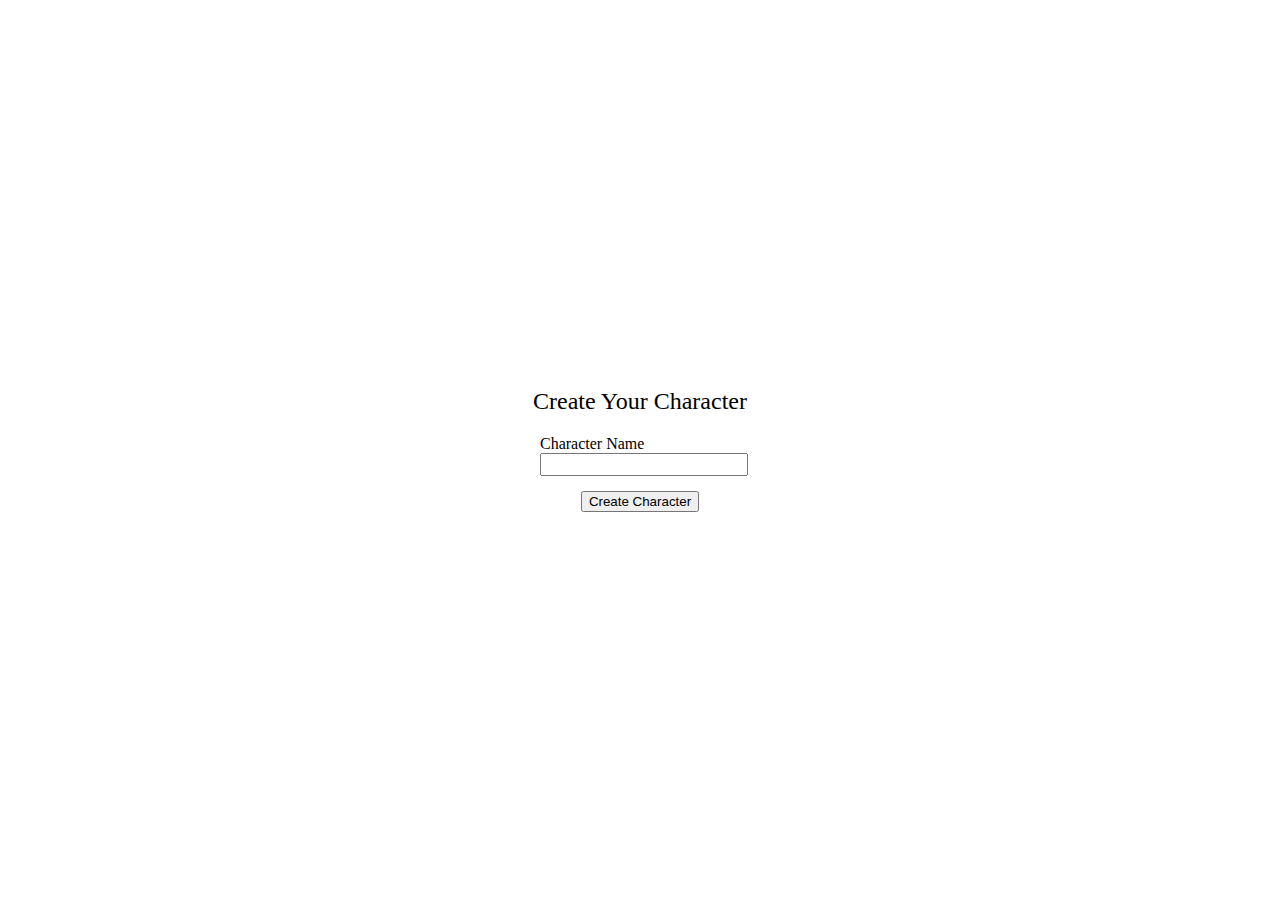
<file: index.html>
<!DOCTYPE html>
<html lang="en">
<head>
    <meta charset="UTF-8">
    <meta name="viewport" content="width=device-width, initial-scale=1.0">
    <title>Not Fight Club</title>
    <link rel="stylesheet" href="style.css">
</head>
<body>
    <div class="container">
        <div class="header">
            <span class="page-name">Home</span>
            <nav class="header-nav">
                <a id="home" data-page="home">
                    <svg xmlns="http://www.w3.org/2000/svg" 
                        height="24px" 
                        viewBox="0 0 24 24" 
                        width="24px" 
                        fill="#000000">
                        <path d="M0 0h24v24H0z" 
                        fill="none"/>
                        <path d="M10 20v-6h4v6h5v-8h3L12 3 2 12h3v8z"/>
                    </svg>
                </a>
                <a id="account" data-page="account">
                        <svg xmlns="http://www.w3.org/2000/svg" 
                        enable-background="new 0 0 24 24" 
                        height="24px" 
                        viewBox="0 0 24 24" 
                        width="24px" 
                        fill="#000000">
                        <g>
                            <rect fill="none" height="24"
                            width="24"/>
                        </g>
                        <g>
                            <path d="M12 2C6.48 2 2 6.48 2 12s4.48 10 10 10 10-4.48 10-10S17.52 2 12 2zm0 4c1.93 0 3.5 1.57 3.5 3.5S13.93 13 12 13s-3.5-1.57-3.5-3.5S10.07 6 12 6zm0 14c-2.03 0-4.43-.82-6.14-2.88C7.55 15.8 9.68 15 12 15s4.45.8 6.14 2.12C16.43 19.18 14.03 20 12 20z"/>
                        </g>
                    </svg>
                </a>
                <a id="settings" data-page="settings">
                    <svg xmlns="http://www.w3.org/2000/svg" 
                        enable-background="new 0 0 24 24" 
                        height="24px" viewBox="0 0 24 24"
                        width="24px" fill="#000000"><g>
                        <path d="M0,0h24v24H0V0z" fill="none"/>
                        <path d="M19.14,12.94c0.04-0.3,0.06-0.61,0.06-0.94c0-0.32-0.02-0.64-0.07-0.94l2.03-1.58c0.18-0.14,0.23-0.41,0.12-0.61 l-1.92-3.32c-0.12-0.22-0.37-0.29-0.59-0.22l-2.39,0.96c-0.5-0.38-1.03-0.7-1.62-0.94L14.4,2.81c-0.04-0.24-0.24-0.41-0.48-0.41 h-3.84c-0.24,0-0.43,0.17-0.47,0.41L9.25,5.35C8.66,5.59,8.12,5.92,7.63,6.29L5.24,5.33c-0.22-0.08-0.47,0-0.59,0.22L2.74,8.87 C2.62,9.08,2.66,9.34,2.86,9.48l2.03,1.58C4.84,11.36,4.8,11.69,4.8,12s0.02,0.64,0.07,0.94l-2.03,1.58 c-0.18,0.14-0.23,0.41-0.12,0.61l1.92,3.32c0.12,0.22,0.37,0.29,0.59,0.22l2.39-0.96c0.5,0.38,1.03,0.7,1.62,0.94l0.36,2.54 c0.05,0.24,0.24,0.41,0.48,0.41h3.84c0.24,0,0.44-0.17,0.47-0.41l0.36-2.54c0.59-0.24,1.13-0.56,1.62-0.94l2.39,0.96 c0.22,0.08,0.47,0,0.59-0.22l1.92-3.32c0.12-0.22,0.07-0.47-0.12-0.61L19.14,12.94z M12,15.6c-1.98,0-3.6-1.62-3.6-3.6 s1.62-3.6,3.6-3.6s3.6,1.62,3.6,3.6S13.98,15.6,12,15.6z"/></g>
                    </svg>
                </a>
            </nav>
        </div>
        <div id="content">
            <div class="fight-page">
                <button class="fight-button">Fight!</button>
            </div>
        </div>
    </div>
    <script src="index.js"></script>
</body>
</html>
</file>
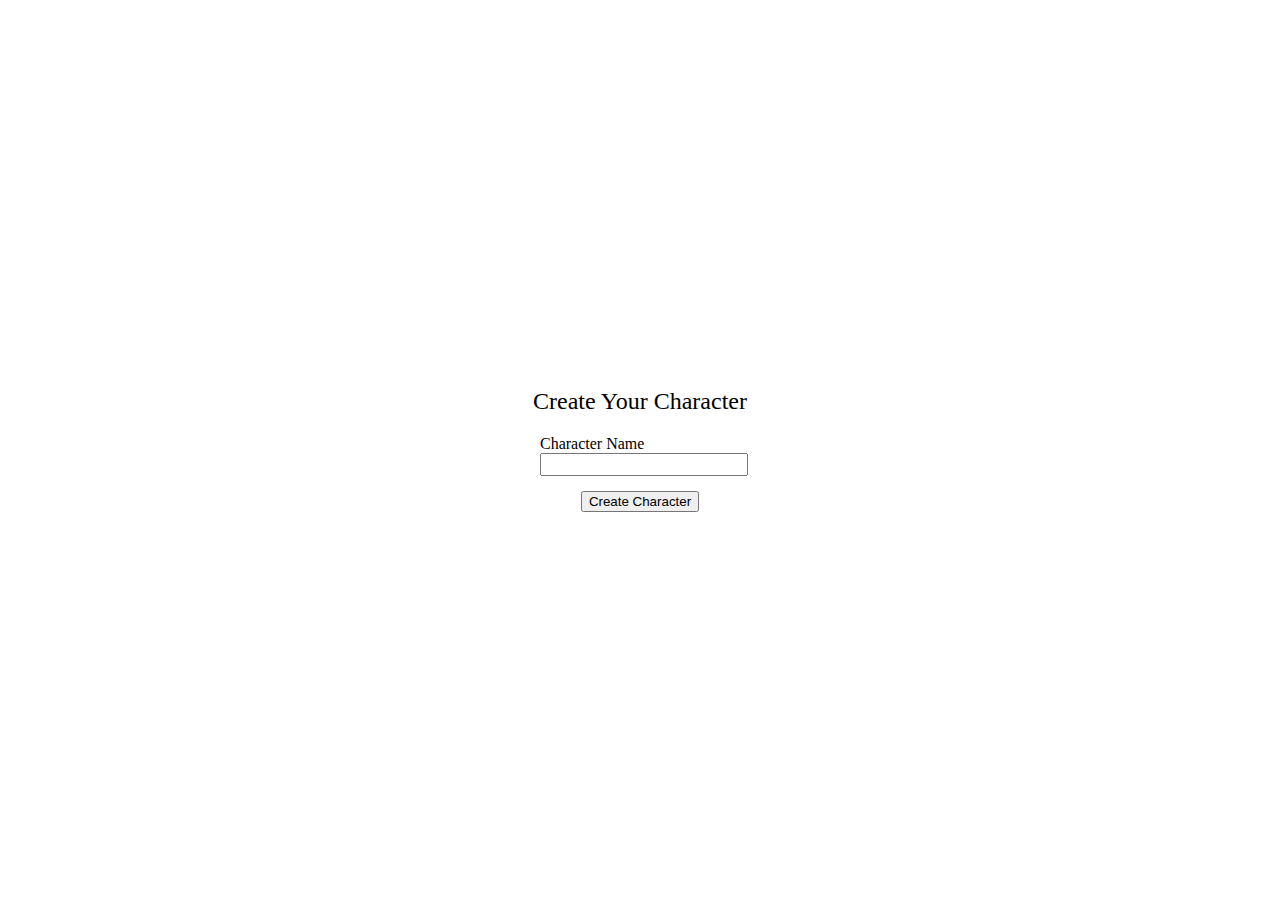
<file: register.html>
<!DOCTYPE html>
<html lang="en">
<head>
    <meta charset="UTF-8">
    <meta name="viewport" content="width=device-width, initial-scale=1.0">
    <title>Document</title>
    <link rel="stylesheet" href="style.css">
</head>
<body>
    <div class="container">
        <div class="register">
        <div class="register-wrappper">
            <h1>Create Your Character</h1>
            <div class="register-input">
                <label class="register-input__label">Character Name</label>
                <input type="text" class="usernameInput"> 
            </div>
             <button id="create-character-button">
                    Create Character
            </button>
            <script>
            document.getElementById("create-character-button").addEventListener("click", () => {
            const input = document.querySelector(".usernameInput");
            const name = input.value.trim();
            if (!name) {
            alert("Введите имя!");
            return;
            }

            localStorage.setItem("username", name);
            window.location.href = "index.html";
            });
            </script>
        </div>
        </div>
    </div>
</body>
</html>
</file>
<file: style.css>
html, body, h1, h2, h3, h4, h5{
    height: 100%;
    width: 100%;
    margin: 0;
    padding: 0;
    font-family: 'Times New Roman', Times, serif;
   
}
html {
    font-size: 10px;
}
h1 {
    font-size: 2.4rem;
}
.container{
    height: 100%;
    width: 100%;
    display: flex;
    flex-direction: column;
}
.register-input__label{
    font-size: 1.6rem;
}
.register-wrappper{
    display: flex;
    flex-direction: column;
    align-items: center;
}
.register-wrappper h1{
    margin-bottom: 2rem;
}
.register-input{
    display: flex;
    flex-direction: column;
    margin-bottom: 1.5rem;
    width: 20rem;
}
.register-input input{
    padding: 0.2rem;
    width: 100%;
}
.create-character-button{
    box-sizing: border-box;
    align-self: center;
    padding: 0.5rem;
    width: 13rem;
}
p {
    font-size: 1rem;
}
.register{
    height: 100%;
    width: 100%;
    display: flex;
    flex-direction: column;
    align-items: center;
    justify-content: center;
}
.register h1, .register h3{
    font-weight: 400;
}
.header{
    box-sizing: border-box;
    display: flex;
    justify-content: space-between;
    width: 100%;
    padding: 1rem 2rem;
    border-bottom: 2px solid #000;
    align-items: center;
    height: 6rem;
}
.header-nav{
    width: 10rem;
    display: flex;
    justify-content: space-between;
    align-items: center;
}
.header-nav:hover{
    cursor: pointer;
}
.page-name{
    font-size: 1.5rem;
}
#content{
    flex: 1;
    height: 100%;
    width: 100%;
}
.fight-page{
    flex: 1;
    height: 100%;
    width: 100%;
    display: flex;
    flex-direction: column;
    align-items: center;
    justify-content: center;
}
.fight-button{
    font-size: 1.6rem;
    padding: 1rem;
    width: 8rem;
}
.settings-wrapper{
    display: flex;
    align-items: center;
    gap: 1rem;
    font-size: 1.6rem;
    padding: 2rem;
}
.battle{
    height: 100%;
}
.battle-wrapper{
    font-size: 1.6rem;
    box-sizing: border-box;
    display: flex;
    width: 100%;
    height: 100%;
    flex: 1;
    flex-direction: column;
}
.battle-controls{
    display: flex;
    justify-content: space-between;
    align-items: center;
    width: 100%;
    height: 75%;
    padding: 2rem;
    border-bottom: 2px solid #000;
    box-sizing: border-box;
}
.avatar-wrapper{
    display: flex;
    flex-direction: column;
    align-items: center;
    gap: 1rem;
}
.avatar-img{
    height: 300px;
    width: auto;   
    display: block;
}
.player-health-progress, .rival-health-progress{
    width: 100%;
    height: 3rem;
}
.battle-info{
    font-size: 1.7rem;
    display: flex;
    flex-direction: column;
    padding: 2rem;
    box-sizing: border-box;
    gap: 1rem;
}
.battle-info-text{
    width: auto;
}
.attack-controls-wrapper{
    display: flex;
    flex-direction: column;
    justify-content: center;
    align-items: center;
}
.attack-controls{
    display: flex;
    flex-direction: row;
}
.attack-text{
    margin-bottom: 2rem;
}
.attack-zones{
    display: flex;
    justify-content: center;
    align-items: flex-end;
    flex-direction: column;
    gap:  0.6rem;
}
.dafence-zones{
    display: flex;
    justify-content: center;
    align-items: flex-start;
    flex-direction: column;
    gap:  0.6rem;
}
.radio-container input{
    margin: 0;
}
.attack-controls-hr{
    background-color: #000;
    width: 0.1rem;
    margin: 0 1rem;
}
.radio-container{
    display: flex;
    align-items: center;
    justify-content: center;
    gap: 1rem;
}
.attack-button{
    margin-top: 2rem;
    font-size: 1.5rem;
    padding: 0.7rem;
    width: 8rem;
}
</file>
